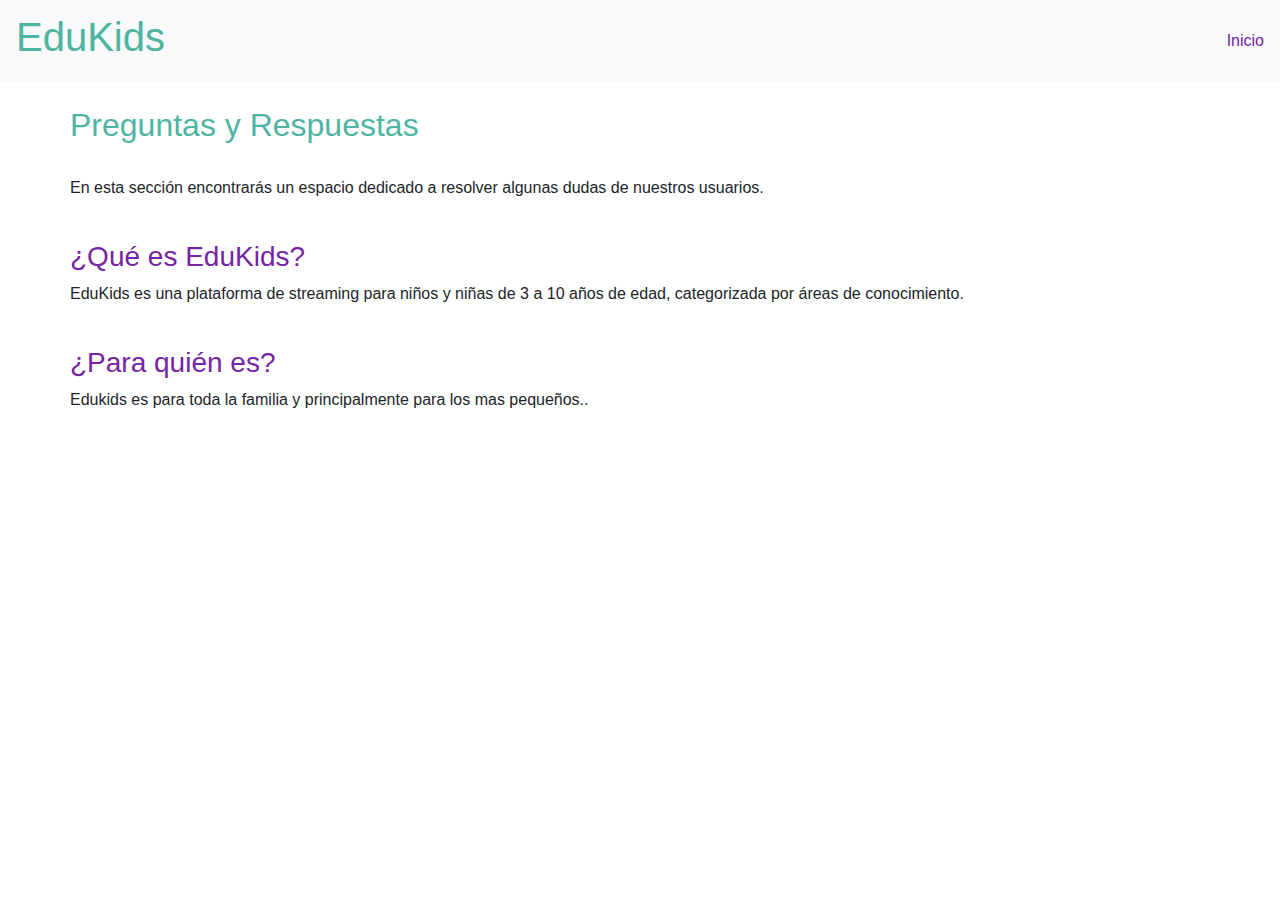
<file: src/qya.html>
<!doctype html>
<html lang="en">
  <head>
    <!-- Required meta tags -->
    <meta charset="utf-8">
    <meta name="viewport" content="width=device-width, initial-scale=1, shrink-to-fit=no">

    <!-- Bootstrap CSS -->
    <link rel="stylesheet" href="https://stackpath.bootstrapcdn.com/bootstrap/4.3.1/css/bootstrap.min.css" integrity="sha384-ggOyR0iXCbMQv3Xipma34MD+dH/1fQ784/j6cY/iJTQUOhcWr7x9JvoRxT2MZw1T" crossorigin="anonymous">
    <link rel="stylesheet" href="qyaStyle.css">
    <title>Preguntas y Respuestas</title>
  </head>
  <body>
      <!-- As a link -->
    <nav class="navbar navbar-light bg-light">
        <a class="navbar-brand" href="index.html"><h1>EduKids</h1></a>
        <a href="index.html" id="btn-inicio">Inicio</a>
    </nav>
    <br>
    <div class="container">
        <div class="row">
                <section>
                        <h2>Preguntas y Respuestas</h2>
                        <br>
                        <p>En esta sección encontrarás un espacio dedicado a resolver algunas 
                            dudas de nuestros usuarios. </p>
                            <br>
                            <h3>¿Qué es EduKids?</h3>
                                <p>EduKids es una plataforma de streaming para niños y  niñas de 3 a 10 años de edad, 
                                categorizada por áreas de conocimiento.
                            </p>
                            <br>
                            <h3>¿Para quién es?</h3>
                                <p>Edukids es para toda la familia y principalmente para los mas pequeños..
                
                                </p>
                
                
                    </section>
        </div>
    </div>
    
      
      
    

    <!-- Optional JavaScript -->
    <!-- jQuery first, then Popper.js, then Bootstrap JS -->
    <script src="https://code.jquery.com/jquery-3.3.1.slim.min.js" integrity="sha384-q8i/X+965DzO0rT7abK41JStQIAqVgRVzpbzo5smXKp4YfRvH+8abtTE1Pi6jizo" crossorigin="anonymous"></script>
    <script src="https://cdnjs.cloudflare.com/ajax/libs/popper.js/1.14.7/umd/popper.min.js" integrity="sha384-UO2eT0CpHqdSJQ6hJty5KVphtPhzWj9WO1clHTMGa3JDZwrnQq4sF86dIHNDz0W1" crossorigin="anonymous"></script>
    <script src="https://stackpath.bootstrapcdn.com/bootstrap/4.3.1/js/bootstrap.min.js" integrity="sha384-JjSmVgyd0p3pXB1rRibZUAYoIIy6OrQ6VrjIEaFf/nJGzIxFDsf4x0xIM+B07jRM" crossorigin="anonymous"></script>
  </body>
</html>
</file>
<file: src/qyaStyle.css>
h1{
    color: #4EB5A1;
}
h2{
    color: #4EB5A1;
}
h3{
    color: #7625A4;
}
h1:hover{
    color: #7625A4;

}
#btn-inicio{
    color: #7625A4;
}
</file>
